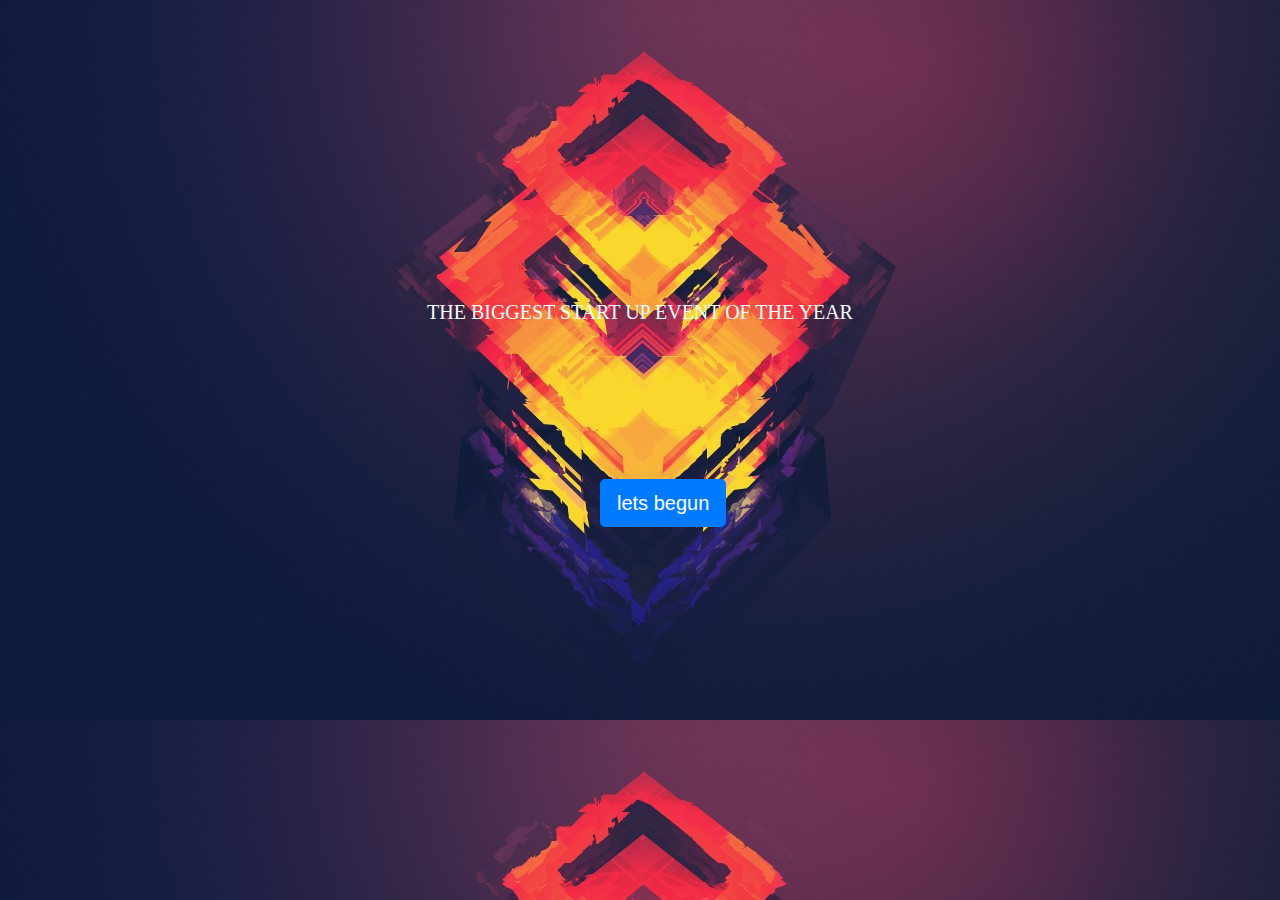
<file: index.html>
<!DOCTYPE html>
<html>
    <head>
        <title>
                made with love
        </title>
        <link rel="stylesheet" href="https://stackpath.bootstrapcdn.com/bootstrap/4.3.1/css/bootstrap.min.css" integrity="sha384-ggOyR0iXCbMQv3Xipma34MD+dH/1fQ784/j6cY/iJTQUOhcWr7x9JvoRxT2MZw1T" crossorigin="anonymous">
        <link rel="stylesheet" type="text/css" href="css.css">

    </head>
    <body>

        <h1>
            THE BIGGEST START UP EVENT OF THE YEAR
        </h1>
        <div class="k">
            <a href="registration.html" type="button" class="btn btn-primary btn-lg" >lets begun</a>
<!--             
            <button type="button" >Lets Begun</button> -->
        </div>
        

        <script src="https://code.jquery.com/jquery-3.3.1.slim.min.js" integrity="sha384-q8i/X+965DzO0rT7abK41JStQIAqVgRVzpbzo5smXKp4YfRvH+8abtTE1Pi6jizo" crossorigin="anonymous"></script>
<script src="https://cdnjs.cloudflare.com/ajax/libs/popper.js/1.14.7/umd/popper.min.js" integrity="sha384-UO2eT0CpHqdSJQ6hJty5KVphtPhzWj9WO1clHTMGa3JDZwrnQq4sF86dIHNDz0W1" crossorigin="anonymous"></script>
<script src="https://stackpath.bootstrapcdn.com/bootstrap/4.3.1/js/bootstrap.min.js" integrity="sha384-JjSmVgyd0p3pXB1rRibZUAYoIIy6OrQ6VrjIEaFf/nJGzIxFDsf4x0xIM+B07jRM" crossorigin="anonymous"></script>
    </body>
</html>
</file>
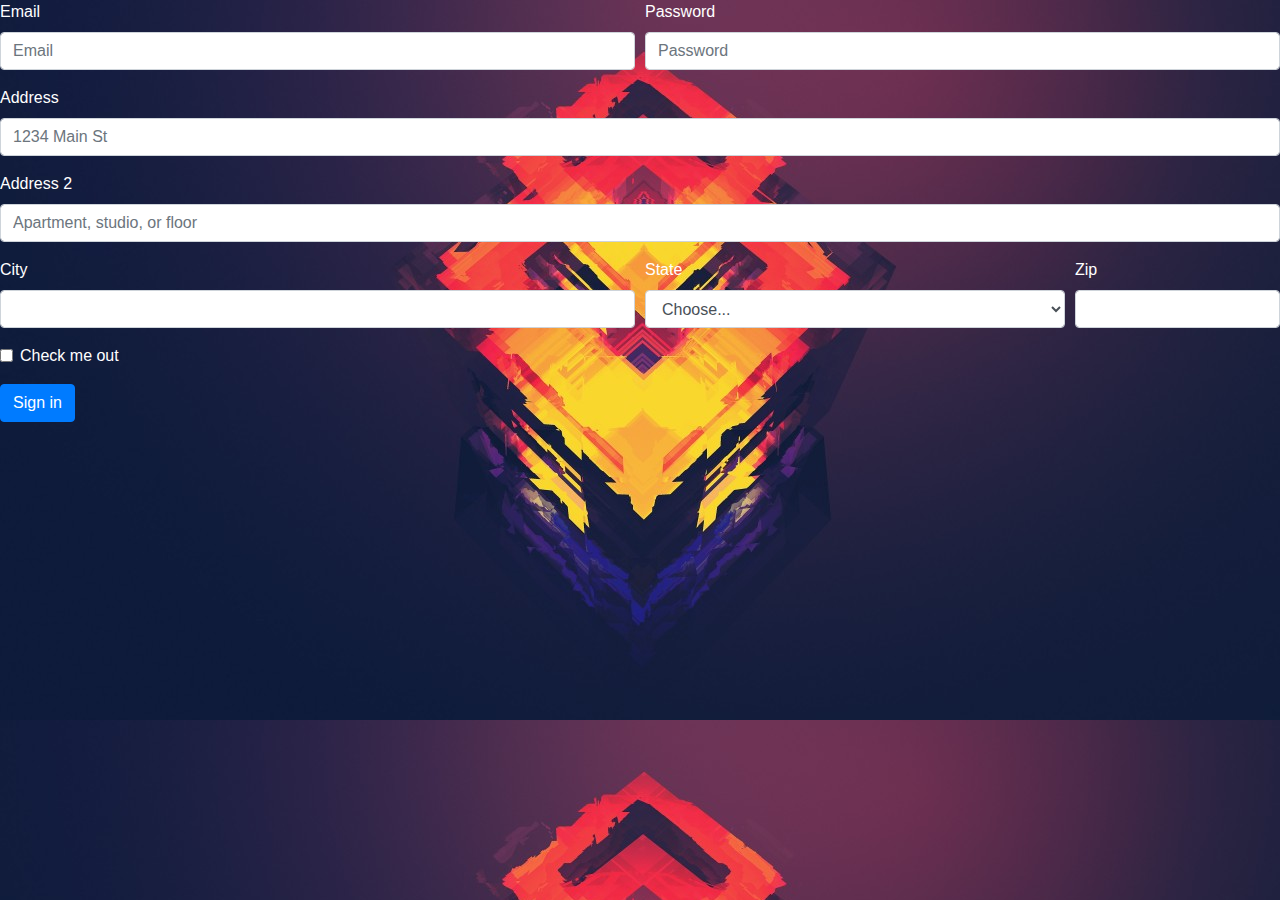
<file: registration.html>
<!DOCTYPE html>
<html>
    <head>
        <title>
            madw with lots of love
        </title>
        <link rel="stylesheet" href="https://stackpath.bootstrapcdn.com/bootstrap/4.3.1/css/bootstrap.min.css" integrity="sha384-ggOyR0iXCbMQv3Xipma34MD+dH/1fQ784/j6cY/iJTQUOhcWr7x9JvoRxT2MZw1T" crossorigin="anonymous">
        <link rel="stylesheet" type="text/css" href="css.css">
    </head>
    <body>
            <form method="GET">
                    <div class="form-row ">
                      <div class="form-group col-md-6">
                        <label for="inputEmail4">Email</label>
                        <input type="email" class="form-control" id="inputEmail4" placeholder="Email">
                      </div>
                      <div class="form-group col-md-6">
                        <label for="inputPassword4">Password</label>
                        <input type="password" class="form-control" id="inputPassword4" placeholder="Password">
                      </div>
                    </div>
                    <div class="form-group">
                      <label for="inputAddress">Address</label>
                      <input type="text" class="form-control" id="inputAddress" placeholder="1234 Main St">
                    </div>
                    <div class="form-group">
                      <label for="inputAddress2">Address 2</label>
                      <input type="text" class="form-control" id="inputAddress2" placeholder="Apartment, studio, or floor">
                    </div>
                    <div class="form-row">
                      <div class="form-group col-md-6">
                        <label for="inputCity">City</label>
                        <input type="text" class="form-control" id="inputCity">
                      </div>
                      <div class="form-group col-md-4">
                        <label for="inputState">State</label>
                        <select id="inputState" class="form-control">
                          <option selected>Choose...</option>
                          <option>...</option>
                        </select>
                      </div>
                      <div class="form-group col-md-2">
                        <label for="inputZip">Zip</label>
                        <input type="text" class="form-control" id="inputZip">
                      </div>
                    </div>
                    <div class="form-group">
                      <div class="form-check">
                        <input class="form-check-input" type="checkbox" id="gridCheck">
                        <label class="form-check-label" for="gridCheck">
                          Check me out
                        </label>
                      </div>
                    </div>
                    <button type="submit" class="btn btn-primary">Sign in</button>
                  </form>


        <script src="https://code.jquery.com/jquery-3.3.1.slim.min.js" integrity="sha384-q8i/X+965DzO0rT7abK41JStQIAqVgRVzpbzo5smXKp4YfRvH+8abtTE1Pi6jizo" crossorigin="anonymous"></script>
        <script src="https://cdnjs.cloudflare.com/ajax/libs/popper.js/1.14.7/umd/popper.min.js" integrity="sha384-UO2eT0CpHqdSJQ6hJty5KVphtPhzWj9WO1clHTMGa3JDZwrnQq4sF86dIHNDz0W1" crossorigin="anonymous"></script>
        <script src="https://stackpath.bootstrapcdn.com/bootstrap/4.3.1/js/bootstrap.min.js" integrity="sha384-JjSmVgyd0p3pXB1rRibZUAYoIIy6OrQ6VrjIEaFf/nJGzIxFDsf4x0xIM+B07jRM" crossorigin="anonymous"></script>
    </body>
    </body>
</html>
</file>
<file: css.css>
h1{
    float: center;
    font-size: 20px;
    font-family: Georgia, 'Times New Roman', Times, serif;
    color: azure;
    text-align: center;
    
    margin-top: 300px;
    transition: all 2s;
}
h1:hover{
    color: rgb(41, 240, 207);
    transform: scale(1.6);
    text-decoration: underline;
}
body{
    background-image: url(4311.jpg);
    background-size: cover;
}
.k{
    float: center;
    margin-top: 155px;
    margin-left: 600px;

}



.form-row {
    /* background-color: black; */
    color: white;
    
}

.form-group {
    /* background-color: black; */
    color: white;
    display: block;

}

.form-control {
    display: block;
    grid-template-columns: repeat(auto,2fr);
}

/* .btn {
    margin-left: 50px;
    font-size:0.875em;
    display:block;
    left:-60px;
    margin-top:35px;
     width: 100%;
     padding: 10px 14px 10px 14px;
} */
</file>
